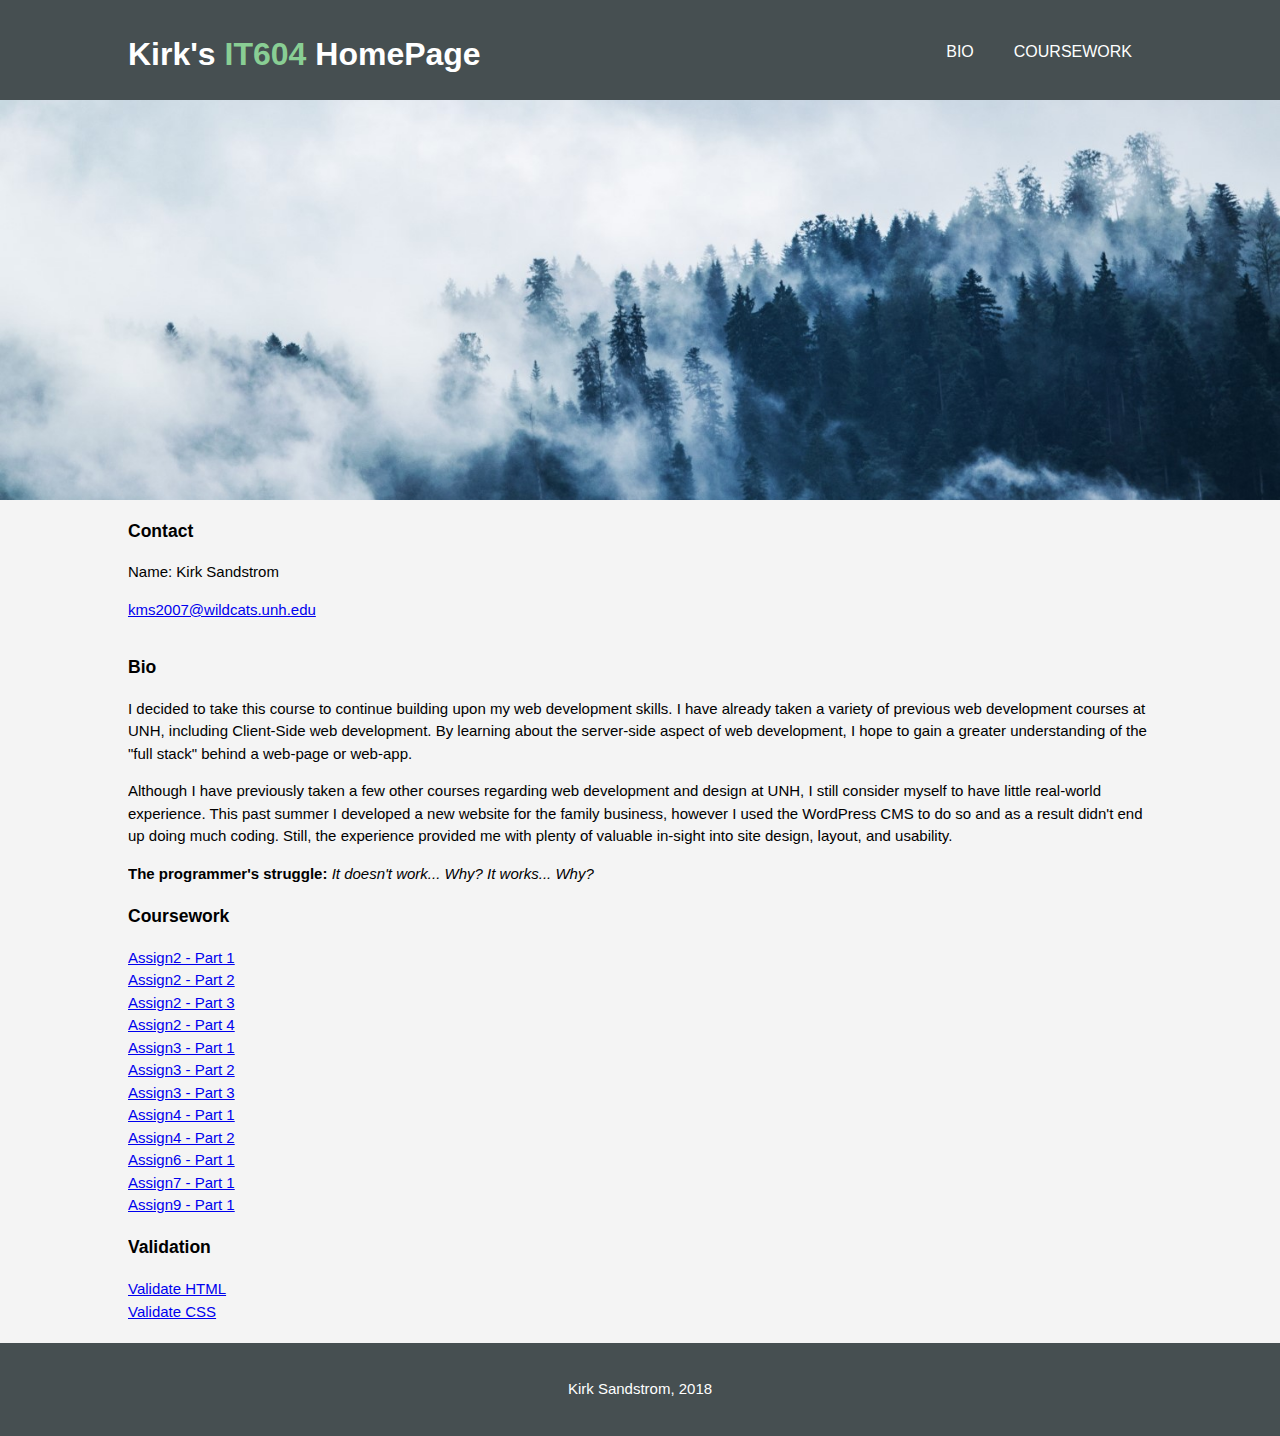
<file: public/index.html>
<!DOCTYPE html>
<html lang="en">
	<head>
		<meta charset="utf-8">
		<meta name="viewport" content="width=device-width">
		<meta name="author" content="Kirk Sandstrom">
	  	<title>Kirk's IT604 HomePage</title>
	  	<link rel="stylesheet" href="./css/styles.css?v=1.0">
	</head>
	<body>
		<header>
			<div class="container">
				<div id="branding">
					<a href= "#"><h1>Kirk's <span id="it604">IT604</span> HomePage</h1></a>
				</div>
				<nav>
					<ul>
						<li><a href="#bio">Bio</a></li>
						<li><a href="#assignments">CourseWork</a></li>
					</ul>
				</nav>
			</div>
		</header>

		<main>
			<section id="hero">
				<div class="container">
				</div>
			</section>

			<section id="contact">
				<div class="container">
					<h3>Contact</h3>
					<p>Name: Kirk Sandstrom</p>
					<p><a href="mailto:kms2007@wildcats.unh.edu">kms2007@wildcats.unh.edu</a></p>
				</div>
			</section>

			<section id="bio">
				<div class="container">
					<h3>Bio</h3>

					<p>I decided to take this course to continue building upon my web development skills. I have already taken a variety of previous web development courses at UNH, including Client-Side web development. By learning about the server-side aspect of web development, I hope to gain a greater understanding of the "full stack" behind a web-page or web-app.</p>

	 				<p>Although I have previously taken a few other courses regarding web development and design at UNH, I still consider myself to have little real-world experience. This past summer I developed a new website for the family business, however I used the WordPress CMS to do so and as a result didn't end up doing much coding. Still, the experience provided me with plenty of valuable in-sight into site design, layout, and usability. </p>

	 				<strong>The programmer's struggle:</strong>
	 				<cite>It doesn't work... Why? It works... Why?</cite>
				</div>
			</section>

			<section id="assignments">
				<div class="container">
					<h3>Coursework</h3>
	  				<ul>
	  					<li><a href="./A2/A2P1/assignment2part1.html.php">Assign2 - Part 1</a></li>
	  					<li><a href="./A2/A2P2/assignment2part2.html.php">Assign2 - Part 2</a></li>
	  					<li><a href="./A2/A2P3/assignment2part3.html">Assign2 - Part 3</a></li>
	  					<li><a href="./A2/A2P4/assignment2part4.html">Assign2 - Part 4</a></li>
	  					<li><a href="./A3/A3P1/assignment3part1.html.php">Assign3 - Part 1</a></li>
	  					<li><a href="./A3/A3P2/assignment3part2.html">Assign3 - Part 2</a></li>
	  					<li><a href="./A3/A3P3/assignment3part3.html">Assign3 - Part 3</a></li>
	  					<li><a href="./A4/A4P1/index.php">Assign4 - Part 1</a></li>
	  					<li><a href="./A4/A4P2/index.php">Assign4 - Part 2</a></li>
							<li><a href="./A6/A6P1/index.php">Assign6 - Part 1</a></li>
							<li><a href="./assign7/A7P1/index.php">Assign7 - Part 1</a></li>
							<li><a href="./assign9/index.php">Assign9 - Part 1</a></li>
	  				</ul>
				</div>
			</section>

			<section id="validation">
				<div class="container">
					<h3>Validation</h3>
					<div>
   						<a href="http://validator.w3.org/check?uri=referer">Validate HTML</a><br />
					</div>
					<div>
   						<a href="http://jigsaw.w3.org/css-validator/check/referer">Validate CSS</a>
					</div>
				</div>
			</section>
		</main>

		<footer>
			<p>Kirk Sandstrom, 2018</p>
		</footer>
	</body>
</html>
</file>
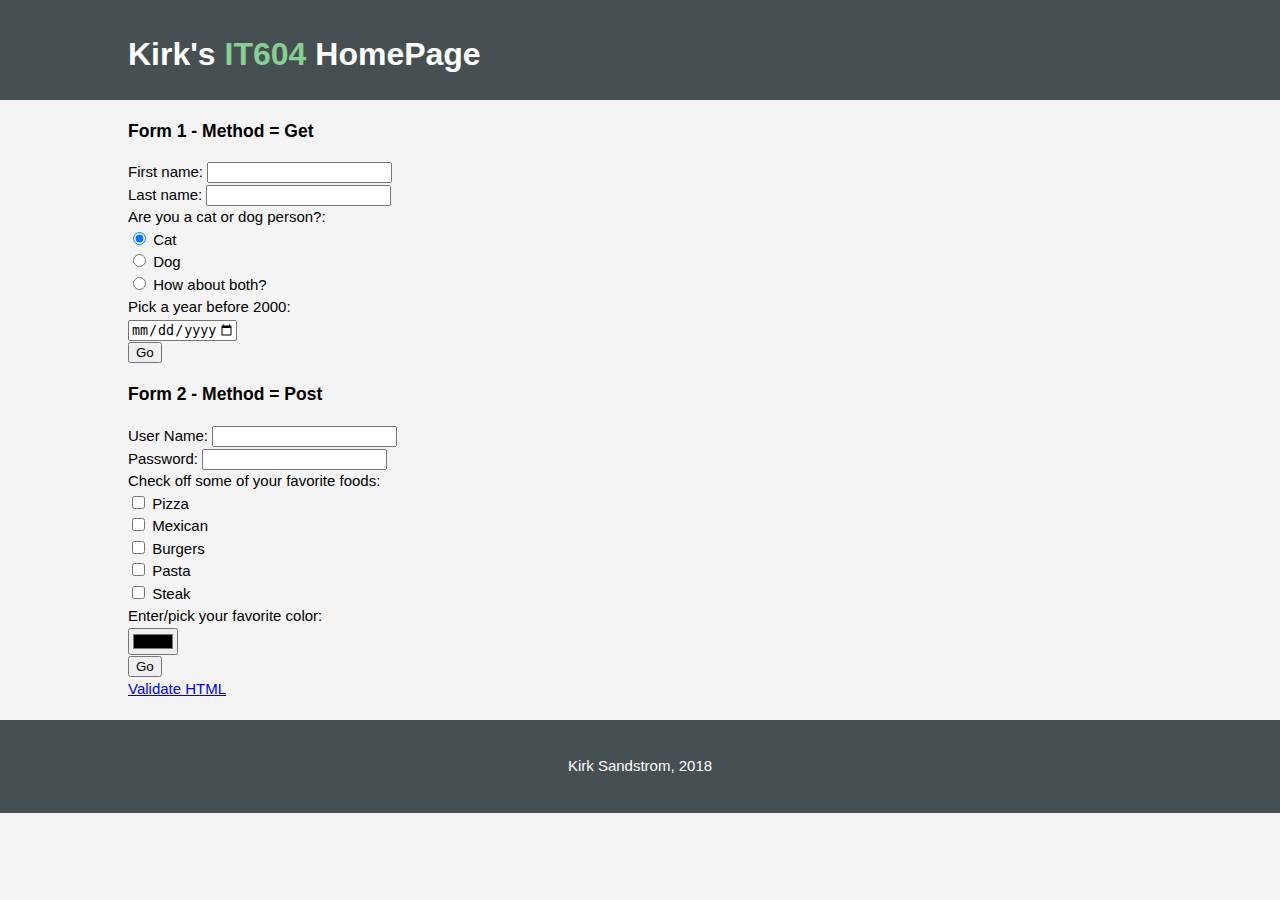
<file: public/A2/A2P3/assignment2part3.html>
<!DOCTYPE html>
<html lang="en">
	<head>
		<meta charset="utf-8">
		<meta name="viewport" content="width=device-width"> 
		<meta name="author" content="Kirk Sandstrom">
	  	<title>Assign2 Part 3</title> <!-- Change for each assignment -->
	  	<link rel="stylesheet" href="../../css/styles.css?v=1.0">
	</head>
	<body>
		<!-- Creates header -->
		<header> 
			<div class="container">
				<div id="branding">
					<a href= "../../index.html"><h1>Kirk's <span id="it604">IT604</span> HomePage</h1></a>
				</div>
			</div>
		</header>
		<!-- Main assignment content goes here -->
		<main>
			<div class="container">

				<h3>Form 1 - Method = Get</h3>
				<form action="assignment2part3result.html.php" method="get">
					<label for="firstnameID">First name:</label>
					<input type="text" name="firstname" id="firstnameID">
					<br>

					<label for="lastnameID">Last name:</label>
					<input type="text" name="lastname" id="lastnameID">
					<br>

					<label for="catOrDogID1">Are you a cat or dog person?:</label><br>
					<input type="radio" name="catOrDog" ID="catOrDogID1" value="Cat" checked> Cat<br>
					<input type="radio" name="catOrDog" ID="catOrDogID2" value="Dog"> Dog<br>
					<input type="radio" name="catOrDog" ID="catOrDogID3" value="How about both?"> How about both?
					<br>

					<label for="yearID">Pick a year before 2000:</label><br>
  					<input type="date" name="year" ID="yearID" max="1999-12-31"><br>

					<input type="submit" value="Go">
				</form>

				<h3>Form 2 - Method = Post</h3>
				<form action="assignment2part3result.html.php" method="post">
					<label for="usernameID">User Name:</label>
 					<input type="text" name="username" ID="usernameID"> <br>

					<label for="pswID">Password:</label>
					<input type="password" name="psw" ID=pswID>
					<br>

					<label for="foodID1">Check off some of your favorite foods:</label><br>
					<input type="checkbox" name="food1" ID="foodID1" value="Pizza"> Pizza<br>
				 	<input type="checkbox" name="food2" ID="foodID2" value="Mexican"> Mexican<br>
				 	<input type="checkbox" name="food3" ID="foodID3" value="Burgers"> Burgers<br>
				 	<input type="checkbox" name="food4" ID="foodID4" value="Pasta"> Pasta<br>
				 	<input type="checkbox" name="food5" ID="foodID5" value="Steak"> Steak<br>

					<label for="favColorID">Enter/pick your favorite color:</label><br>
  					<input type="color" name="favcolor" ID="favColorID"><br>

					<input type="submit" value="Go">
				</form>

				<div>
   					<a href="http://validator.w3.org/check?uri=referer">Validate HTML</a><br />
				</div>
			</div>
		</main>
		<!-- Creates footer -->
		<footer> 
			<p>Kirk Sandstrom, 2018</p>
		</footer>
	</body>
</html>
</file>
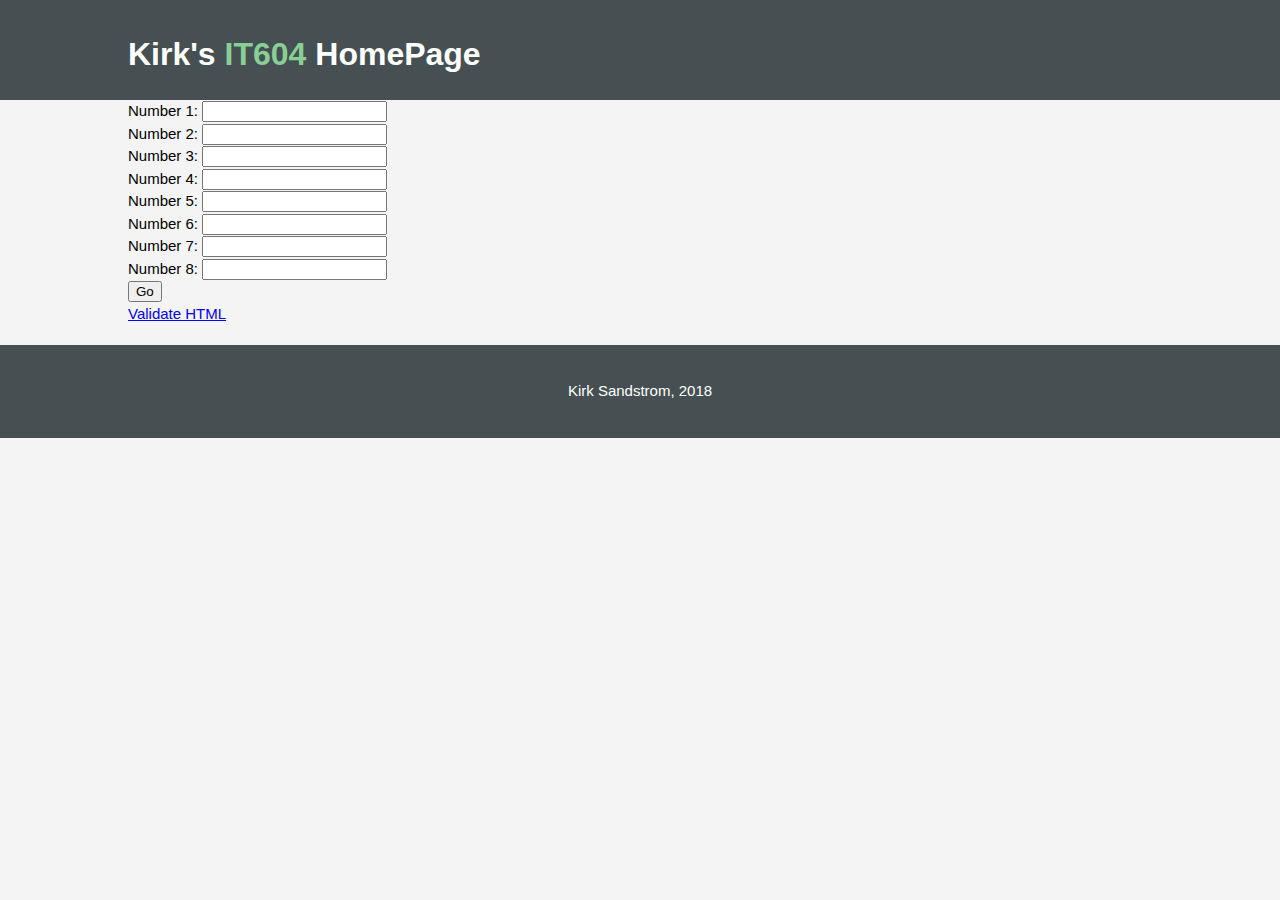
<file: public/A2/A2P4/assignment2part4.html>
<!DOCTYPE html>
<html lang="en">
	<head>
		<meta charset="utf-8">
		<meta name="viewport" content="width=device-width"> 
		<meta name="author" content="Kirk Sandstrom">
	  	<title>Assign2 Part 1</title> <!-- Change for each assignment -->
	  	<link rel="stylesheet" href="../../css/styles.css?v=1.0">
	</head>
	<body>
		<!-- Creates header -->
		<header> 
			<div class="container">
				<div id="branding">
					<a href= "../../index.html"><h1>Kirk's <span id="it604">IT604</span> HomePage</h1></a>
				</div>
			</div>
		</header>
		<!-- Main assignment content goes here -->
		<main> 
			<div class="container">
				<form action="assignment2part4result.html.php" method="post">
					<label for="number1">Number 1:</label>
					<input type="text" name="number1" id="number1">
					<br>

					<label for="number2">Number 2:</label>
					<input type="text" name="number2" id="number2">
					<br>

					<label for="number3">Number 3:</label>
					<input type="text" name="number3" id="number3">
					<br>

					<label for="number4">Number 4:</label>
					<input type="text" name="number4" id="number4">
					<br>

					<label for="number5">Number 5:</label>
					<input type="text" name="number5" id="number5">
					<br>

					<label for="number6">Number 6:</label>
					<input type="text" name="number6" id="number6">
					<br>

					<label for="number7">Number 7:</label>
					<input type="text" name="number7" id="number7">
					<br>

					<label for="number8">Number 8:</label>
					<input type="text" name="number8" id="number8">
					<br>

					<input type="submit" value="Go">
				</form>

				<div>
   					<a href="http://validator.w3.org/check?uri=referer">Validate HTML</a><br />
				</div>
			</div>
		</main>
		<!-- Creates footer -->
		<footer> 
			<p>Kirk Sandstrom, 2018</p>
		</footer>
	</body>
</html>
</file>
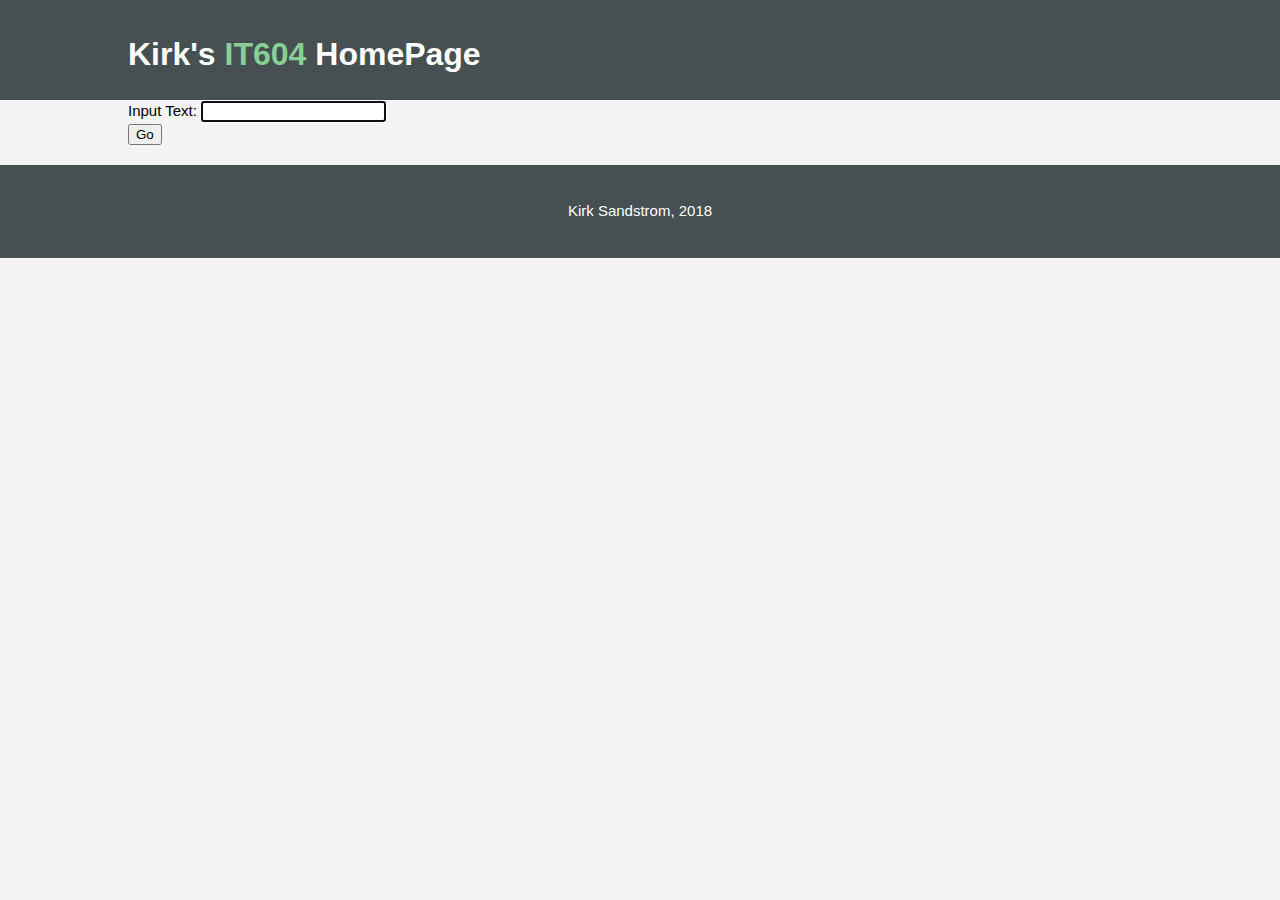
<file: public/A3/A3P2/assignment3part2.html>
<!DOCTYPE html>
<html lang="en">
	<head>
		<meta charset="utf-8">
		<meta name="viewport" content="width=device-width"> 
		<meta name="author" content="Kirk Sandstrom">
	  	<title>Assign3 Part 2</title> <!-- Change for each assignment -->
	  	<link rel="stylesheet" href="../../css/styles.css?v=1.0">
	</head>
	<body>
		<!-- Creates header -->
		<header> 
			<div class="container">
				<div id="branding">
					<a href= "../../index.html"><h1>Kirk's <span id="it604">IT604</span> HomePage</h1></a>
				</div>
			</div>
		</header>
		<!-- Main assignment content goes here -->
		<main>
			<div class="container">

				<form action="assignment3part2result.html.php" method="post">
					<label for="inputID">Input Text:</label>
 					<input type="text" name="input" ID="inputID" autofocus><br>
 					<input type="submit" value="Go">
 				</form>

			</div>
		</main>
		<!-- Creates footer -->
		<footer> 
			<p>Kirk Sandstrom, 2018</p>
		</footer>
	</body>
</html>
</file>
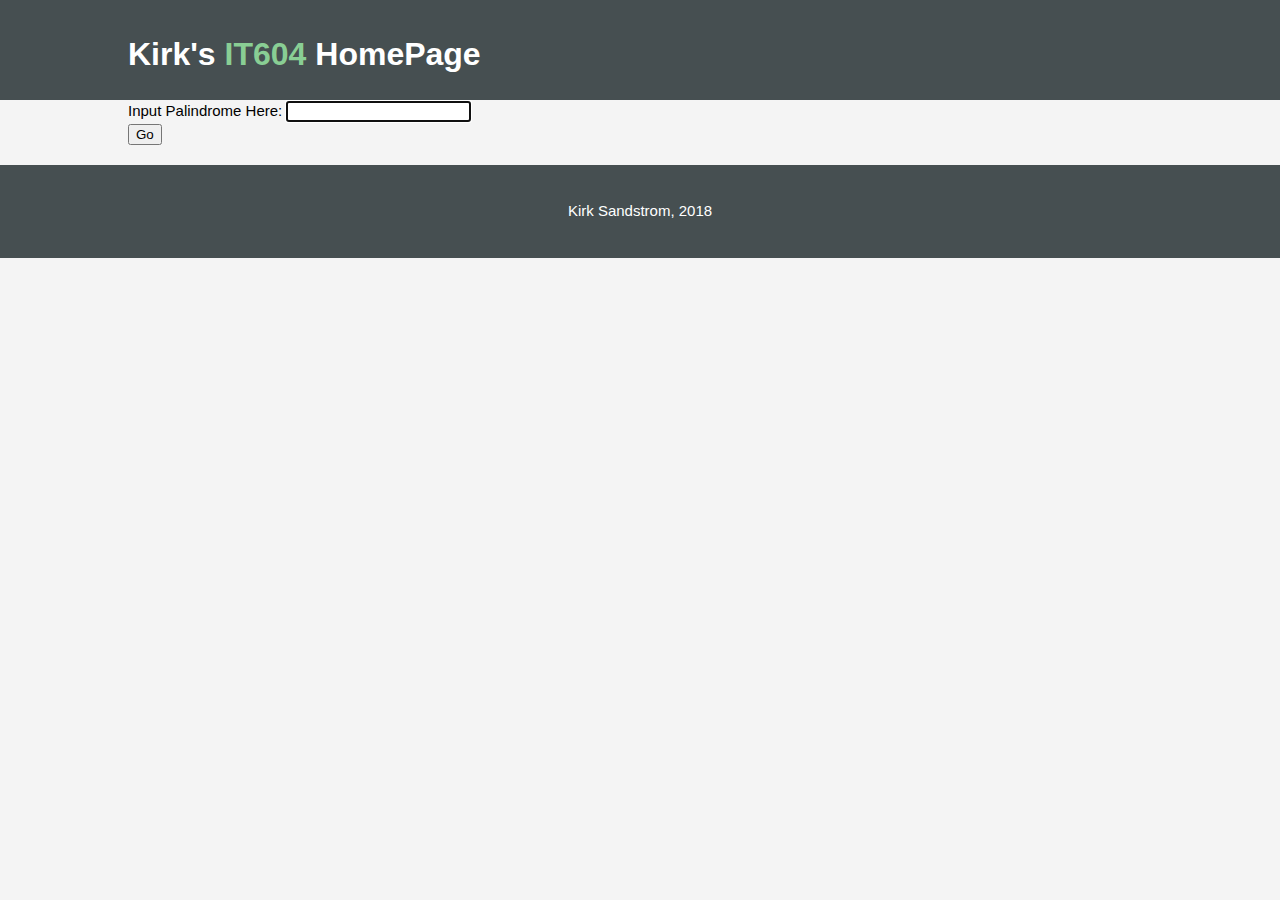
<file: public/A3/A3P3/assignment3part3.html>
<!DOCTYPE html>
<html lang="en">
	<head>
		<meta charset="utf-8">
		<meta name="viewport" content="width=device-width"> 
		<meta name="author" content="Kirk Sandstrom">
	  	<title>Assign3 Part 3</title> <!-- Change for each assignment -->
	  	<link rel="stylesheet" href="../../css/styles.css?v=1.0">
	</head>
	<body>
		<!-- Creates header -->
		<header> 
			<div class="container">
				<div id="branding">
					<a href= "../../index.html"><h1>Kirk's <span id="it604">IT604</span> HomePage</h1></a>
				</div>
			</div>
		</header>
		<!-- Main assignment content goes here -->
		<main>
			<div class="container">
				<form action="assignment3part3result.html.php" method="post">
					<label for="wordInID">Input Palindrome Here: </label>
					<input type="text" name="wordIn" ID="wordInID" autofocus><br>
					<input type="submit" value="Go">
				</form>

			</div>
		</main>
		<!-- Creates footer -->
		<footer> 
			<p>Kirk Sandstrom, 2018</p>
		</footer>
	</body>
</html>
</file>
<file: public/css/styles.css>
body{
	font-family: Arial, Helvetica, sans-serif;
	font-size: 15px;
	line-height: 1.5;

	padding:0;
	margin:0;
	background-color: #f4f4f4;
}

/* Global */
.container{
	width:80%;
	margin:auto;
	overflow: hidden;
}

ul{
	margin:0;
	padding:0;
}

/* Header */
header{
	background: #464f51;
	color: #ffffff;
	padding-top: 30px;
	min-height: 70px;
}

header a{
	color: #ffffff;
	text-decoration: none;
	font-size: 16px;
}

header nav a{
	text-transform: uppercase;
}

header li{
	float:left;
	display:inline;
	padding-left: 20px;
	padding-right: 20px;
}

header #branding{
	float:left;
}

header #branding h1{
	margin:0;
}

header span{
	color: #89CE94;
}

header nav{
	float:right;
	margin-top: 10px;
}

header a:hover{
	color: #89CE94;
}

/* Hero */
#hero{
	min-height: 400px;
	background: url("../img/hero.jpg");
	background-position: center;
    background-repeat: no-repeat;
    background-size: cover;
    position: relative;
}

footer{
	padding: 20px;
	margin-top: 20px;
	color: #ffffff;
	background-color: #464f51;
	text-align: center;
}


table{
	border-collapse: collapse;
}

table th{
	background: #89CE94;
}

table th, table td{
	border: 1px solid #ddd;
}
</file>
